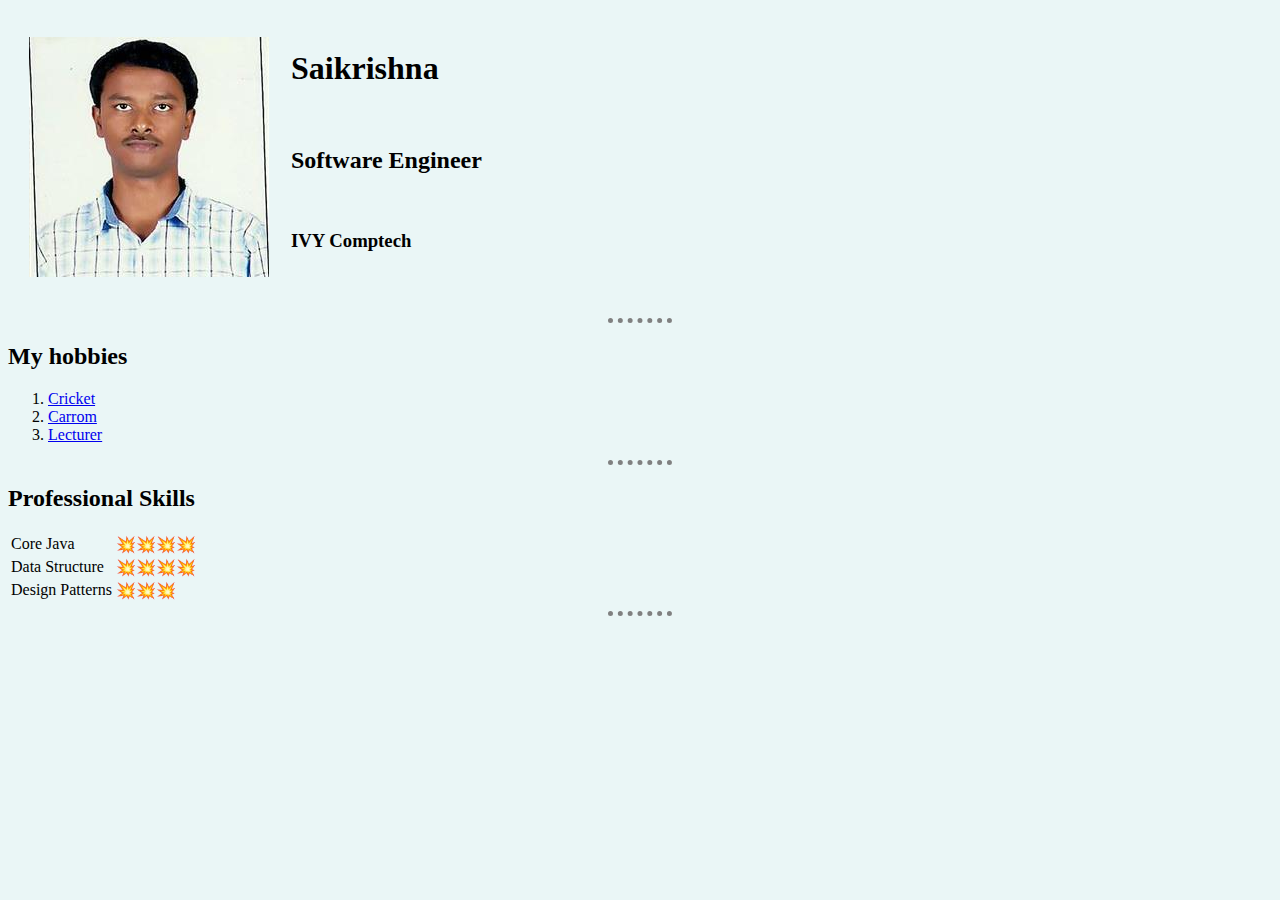
<file: index.html>
<!DOCTYPE html>
<html lang="en" dir="ltr">
  <head>
    <meta charset="utf-8">
    <title>Saikrishna Personal Site</title>
    <link rel="stylesheet" href="styles.css">
    
  </head>
  <body>
    <table cellspacing="20">
      <tr>
        <td> <img src="MyIDPic.jpg" alt="Image"> </td>
        <td><h1> Saikrishna </h1><br>
        <h2> Software Engineer </h2><br>
        <h3> IVY Comptech </h3> <br> </td>
      </tr>
    </table>
    <hr>
    <h2> My hobbies </h2>
    <ol>
           <li>     <a href="cricket.html"> Cricket </a>      </li>
           <li>    <a href="carrom.html"> Carrom </a>       </li>
           <li>      <a href="teaching.html"> Lecturer </a>         </li>

    </ol>
    <hr>
    <h2> Professional Skills </h2>
    <table>
      <tr>
        <td> Core Java </td>
        <td> 💥💥💥💥</td>
      </tr>
      <tr>
        <td> Data Structure </td>
        <td> 💥💥💥💥</td>
      </tr>
      <tr>
        <td> Design Patterns </td>
        <td> 💥💥💥</td>
      </tr>
    </table>
    <hr>
  </body>
</html>
</file>
<file: styles.css>
body {
  background-color: #EAF6F6;
}

hr {
  border-style: none;
  border-top-style: dotted;
  border-color: grey;
  border-width: 5px;
  width: 5%;
}
</file>
